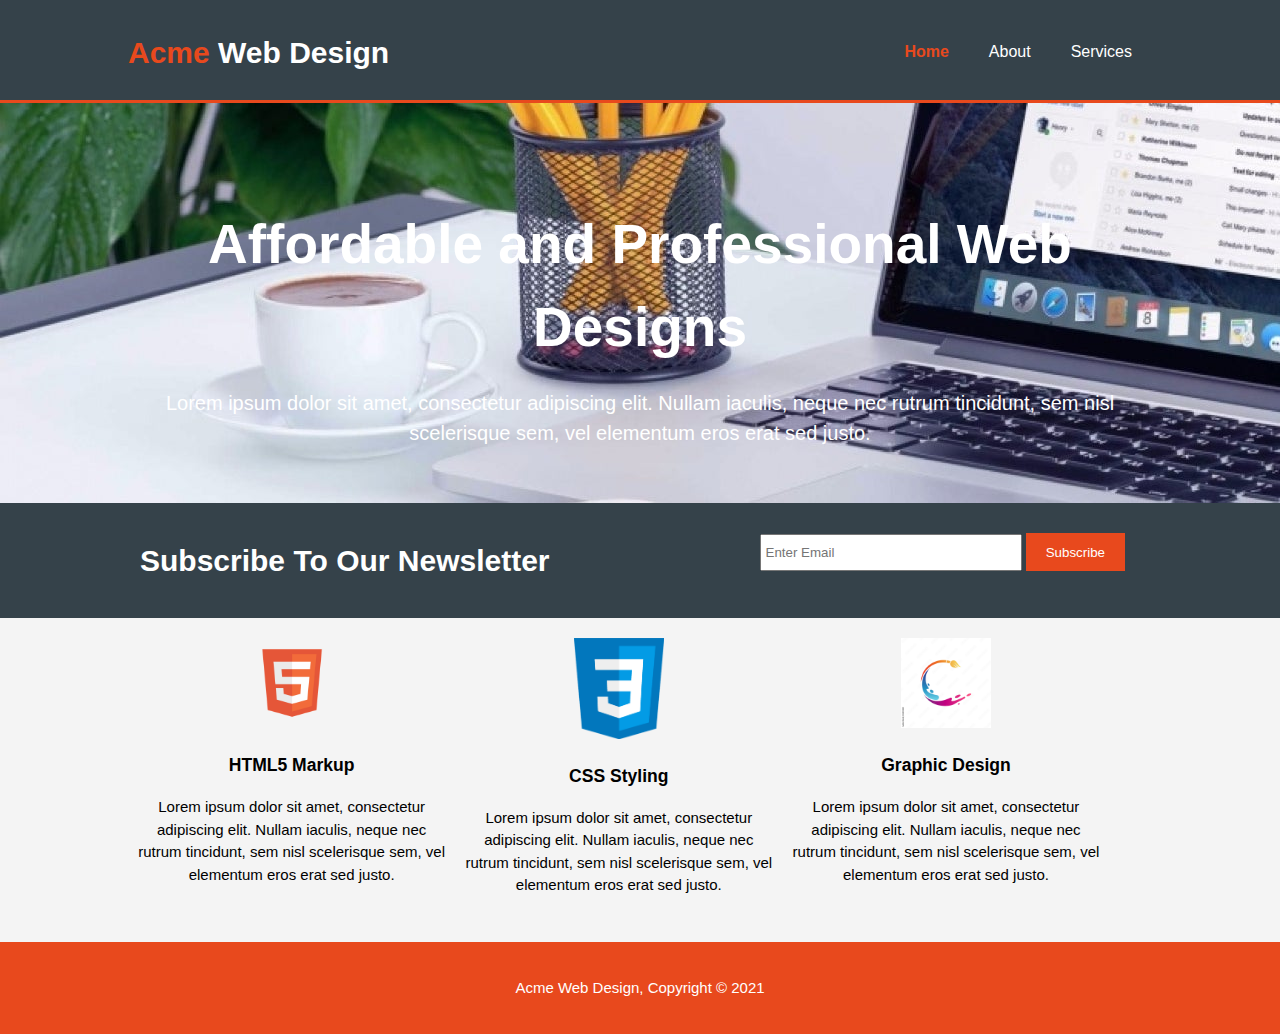
<file: index.html>
<!DOCTYPE html>
<html lang="en">
<head>
    <meta charset="UTF-8">
    <meta http-equiv="X-UA-Compatible" content="IE=edge">
    <meta name="viewport" content="width=device-width, initial-scale=1.0">  <!-- added for responsiveness -->
    <!-- Added for SEO just to get your wesite in search result -->
    <meta name="description" content="Affordable and professional web design">
    <meta name="keywords" content="web design, affordable web design">
    <meta name="author" content="Pooja Sonawane">
    <title>Sample Website | Welcome</title>
    <link rel="stylesheet" href="./css/style.css">
</head>
<body>
    <header>
        <div class="container">
            <div id="branding">
                <h1><span class="hightlight">Acme</span> Web Design</h1>
            </div>
            <nav>
                <ul>
                    <li class="current"><a href="index.html">Home</a></li>
                    <li><a href="about.html">About</a></li>
                    <li><a href="services.html">Services</a></li>
                </ul>
            </nav>
        </div>
    </header>
    <section id="showcase">
        <div class="container">
            <h1>Affordable and Professional Web Designs</h1>
            <p>Lorem ipsum dolor sit amet, consectetur adipiscing elit. Nullam iaculis, neque nec rutrum tincidunt, sem nisl scelerisque sem, vel elementum eros erat sed justo. </p>
        </div>
    </section>

<section id="newsletter">
    <div class="container">
        <h1>Subscribe To Our Newsletter</h1>
        <form action="">
            <input type="email" placeholder="Enter Email">
            <button type="submit" class="button_1">Subscribe</button>
        </form>
    </div>
</section>

<section id="boxes">
    <div class="container">
        <div class="box">
            <img src="./img/html5.png" alt="HTML5 Logo">
            <h3>HTML5 Markup</h3>
            <p>Lorem ipsum dolor sit amet, consectetur adipiscing elit. Nullam iaculis, neque nec rutrum tincidunt, sem nisl scelerisque sem, vel elementum eros erat sed justo.</p>
        </div>
        <div class="box">
            <img src="./img/css3.png" alt="CSS3 Logo">
            <h3>CSS Styling</h3>
            <p>Lorem ipsum dolor sit amet, consectetur adipiscing elit. Nullam iaculis, neque nec rutrum tincidunt, sem nisl scelerisque sem, vel elementum eros erat sed justo.</p>
        </div>
        <div class="box">
            <img src="./img/brush.jpg" alt="Brush Logo">
            <h3>Graphic Design</h3>
            <p>Lorem ipsum dolor sit amet, consectetur adipiscing elit. Nullam iaculis, neque nec rutrum tincidunt, sem nisl scelerisque sem, vel elementum eros erat sed justo.</p>
        </div>
    </div>
</section>

<footer>
    <p>Acme Web Design, Copyright &copy; 2021</p>
</footer>
</body>
</html>
</file>
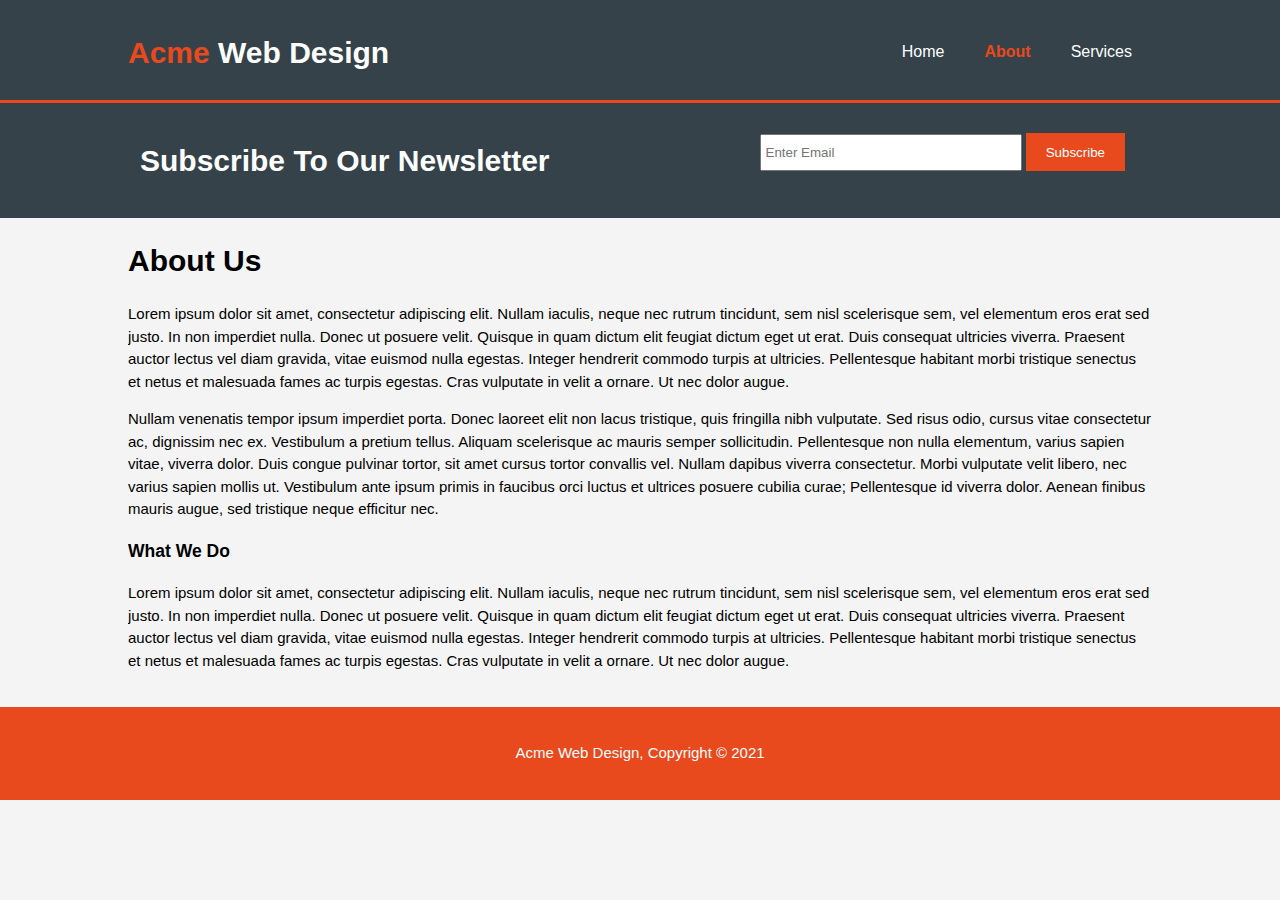
<file: about.html>
<!DOCTYPE html>
<html lang="en">
<head>
    <meta charset="UTF-8">
    <meta http-equiv="X-UA-Compatible" content="IE=edge">
    <meta name="viewport" content="width=device-width, initial-scale=1.0">  <!-- added for responsiveness -->
    <!-- Added for SEO just to get your wesite in search result -->
    <meta name="description" content="Affordable and professional web design">
    <meta name="keywords" content="web design, affordable web design">
    <meta name="author" content="Pooja Sonawane">
    <title>Sample Website | About</title>
    <link rel="stylesheet" href="./css/style.css">
</head>
<body>
    <header>
        <div class="container">
            <div id="branding">
                <h1><span class="hightlight">Acme</span> Web Design</h1>
            </div>
            <nav>
                <ul>
                    <li><a href="index.html">Home</a></li>
                    <li class="current"><a href="about.html">About</a></li>
                    <li><a href="services.html">Services</a></li>
                </ul>
            </nav>
        </div>
    </header>

<section id="newsletter">
    <div class="container">
        <h1>Subscribe To Our Newsletter</h1>
        <form action="">
            <input type="email" placeholder="Enter Email">
            <button type="submit" class="button_1">Subscribe</button>
        </form>
    </div>
</section>

<section id="main">
    <div class="container">
        <article id="main-col">
            <h1 class="page-title">About Us</h1>
            <p>Lorem ipsum dolor sit amet, consectetur adipiscing elit. Nullam iaculis, neque nec rutrum tincidunt, sem nisl scelerisque sem, vel elementum eros erat sed justo. In non imperdiet nulla. Donec ut posuere velit. Quisque in quam dictum elit feugiat dictum eget ut erat. Duis consequat ultricies viverra. Praesent auctor lectus vel diam gravida, vitae euismod nulla egestas. Integer hendrerit commodo turpis at ultricies. Pellentesque habitant morbi tristique senectus et netus et malesuada fames ac turpis egestas. Cras vulputate in velit a ornare. Ut nec dolor augue.</p>
            <p>Nullam venenatis tempor ipsum imperdiet porta. Donec laoreet elit non lacus tristique, quis fringilla nibh vulputate. Sed risus odio, cursus vitae consectetur ac, dignissim nec ex. Vestibulum a pretium tellus. Aliquam scelerisque ac mauris semper sollicitudin. Pellentesque non nulla elementum, varius sapien vitae, viverra dolor. Duis congue pulvinar tortor, sit amet cursus tortor convallis vel. Nullam dapibus viverra consectetur. Morbi vulputate velit libero, nec varius sapien mollis ut. Vestibulum ante ipsum primis in faucibus orci luctus et ultrices posuere cubilia curae; Pellentesque id viverra dolor. Aenean finibus mauris augue, sed tristique neque efficitur nec.</p>
        </article>
        <aside id="sidebar">
            <h3>What We Do</h3>
            <p>Lorem ipsum dolor sit amet, consectetur adipiscing elit. Nullam iaculis, neque nec rutrum tincidunt, sem nisl scelerisque sem, vel elementum eros erat sed justo. In non imperdiet nulla. Donec ut posuere velit. Quisque in quam dictum elit feugiat dictum eget ut erat. Duis consequat ultricies viverra. Praesent auctor lectus vel diam gravida, vitae euismod nulla egestas. Integer hendrerit commodo turpis at ultricies. Pellentesque habitant morbi tristique senectus et netus et malesuada fames ac turpis egestas. Cras vulputate in velit a ornare. Ut nec dolor augue.</p></p>
        </aside>
    </div>
</section>

<footer>
    <p>Acme Web Design, Copyright &copy; 2021</p>
</footer>
</body>
</html>
</file>
<file: css/style.css>
body{
    /* font-family: Arial, Helvetica, sans-serif;
    font-size: 15px;
    line-height: 1.5; */
    font: 15px/1.5 Arial, Helvetica, sans-serif;
    padding: 0;
    margin: 0;
    background-color: #f4f4f4;
}

/**Global*/

.container{
    width: 80%;
    margin: auto;
    overflow: hidden;    /* it will not add scrollbar even if your text will go outside of your div tag*/
}

ul{
    padding: 0;
    margin: 0;
}

.button_1{
    height: 38px;
    background: #e8491d;
    border: none;
    padding: 0 20px 0 20px;
    color: white;
}

/*header*/

header{
    background: #35424a;
    color: white;
    padding-top: 30px;
    min-height: 70px;    /*  whenever your screen goes small it should have min-height of 70px. you will not see any change on full screen*/
    border-bottom: #e8491d 3px solid;
}

header a{
    color: white;
    text-decoration: none;
    font-size: 16px;
}

header li{
    float: left;
    display: inline;
    padding: 0 20px 0 20px;
}

 #branding{
    float: left;
}

header #branding h1{
    margin: 0;
}

header nav{
    float: right;
    margin-top: 10px;
}

header .hightlight, header .current a{
    color:#e8491d;
    font-weight: bold;
}

header a:hover{
    color: #cccccc;
    font-weight: bold;
}

#showcase{
    min-height: 400px;
    background: url(../img/home_office.jpeg) no-repeat 0 -400px;
    text-align: center;
    color: white;
}

#showcase h1{
    margin-top: 100px;
    font-size: 55px;
    margin-bottom: 10px;
}

#showcase p{
    font-size: 20px;
}

#newsletter{
    padding: 15px;
    color: white;
    background: #35424a;
}

#newsletter h1{
    float: left;
}

#newsletter form{
    float: right;
    margin: 15px;
}

#newsletter input[type="email"]{
    padding: 4px;
    width: 250px;
    height: 25px;
}

/*boxes*/

#boxes{
    margin-top: 10px;
}

#boxes .box{
    float: left;
    text-align: center;
    width: 30%;
    padding: 10px;
}

#boxes .box img{
    width: 90px;
}

footer{
    padding: 20px;
    margin-top: 20px;
    color: white;
    background:#e8491d;
    text-align: center;
}
</file>
